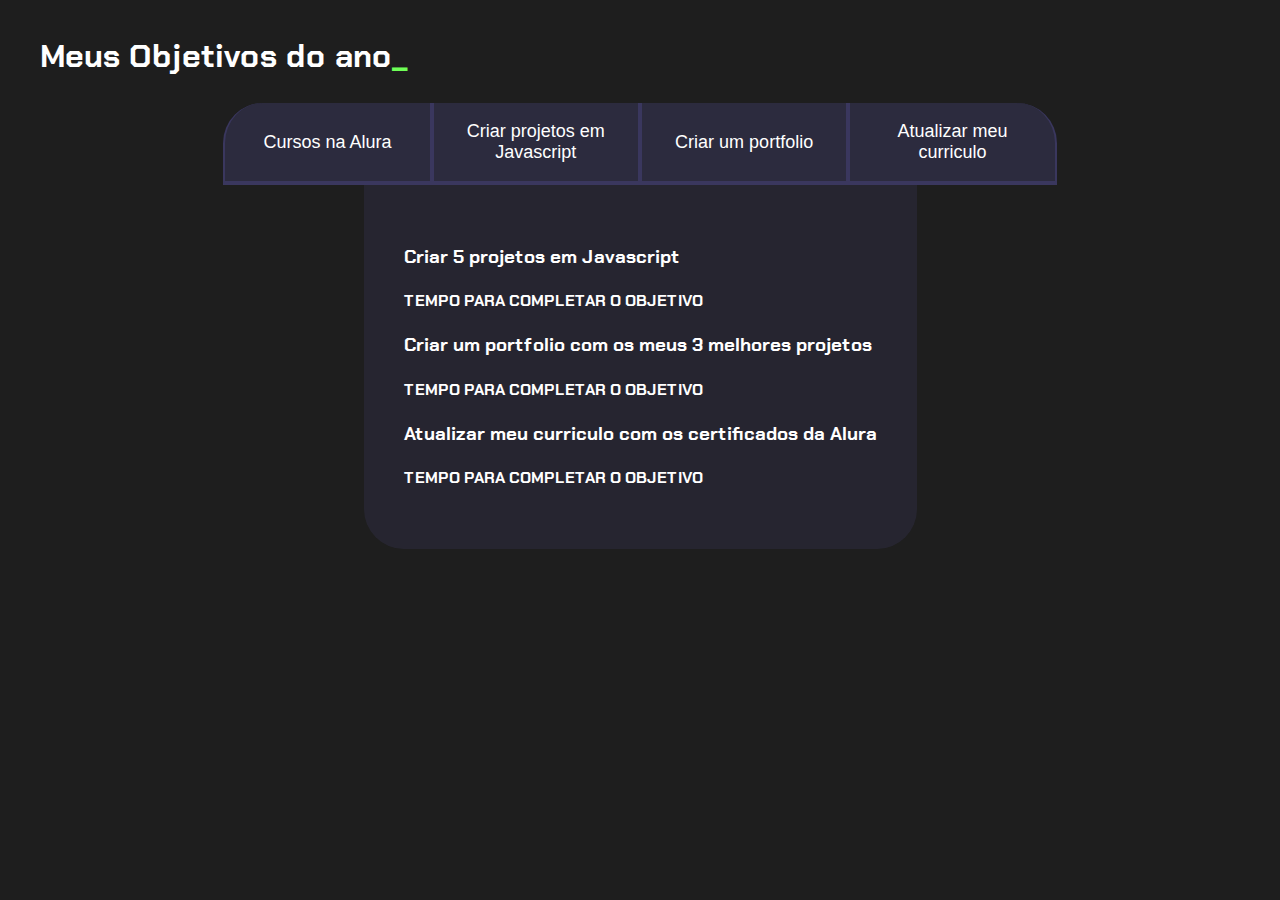
<file: jp.2mc/index.html>
<!DOCTYPE html>
<html lang="pt-br">

<head>
    <meta charset="UTF-8">
    <meta name="viewport" content="width=device-width, initial-scale=1.0">
    <title>Meus objetivos do ano</title>
    <link rel="stylesheet" href="style.css">
</head>

<body>
    <section class="conteudo-principal">
        <h2 class="titulo-principal">Meus Objetivos do ano<span>_</span></h2>
        <div class="botoes">
            <button class="botao">Cursos na Alura</button>
            <button class="botao">Criar projetos em Javascript</button>
            <button class="botao">Criar um portfolio</button>
            <button class="botao">Atualizar meu curriculo</button>
        </div>
        <div class="abas-textos">
            <div class="aba-conteudo-ativo">
                <h3 class="aba-conteudo-titulo-principal">Estudar 4 cursos na Alura</h3>
                <h4 class="aba-conteudo-titulo-secundario">Tempo para completar o objetivo</h4>
            </div>
            <div class="aba-conteudo">
                <h3 class="aba-conteudo-titulo-principal">Criar 5 projetos em Javascript</h3>
                <h4 class="aba-conteudo-titulo-secundario">Tempo para completar o objetivo</h4>
            </div>
            <div class="aba-conteudo">
                <h3 class="aba-conteudo-titulo-principal">Criar um portfolio com os meus 3 melhores projetos</h3>
                <h4 class="aba-conteudo-titulo-secundario">Tempo para completar o objetivo</h4>
            </div>
            <div class="aba-conteudo">
                <h3 class="aba-conteudo-titulo-principal">Atualizar meu curriculo com os certificados da Alura</h3>
                <h4 class="aba-conteudo-titulo-secundario">Tempo para completar o objetivo</h4>
            </div>
        </div>
    </section>
    <script src="main.js"></script> 
</body>
</html>
</file>
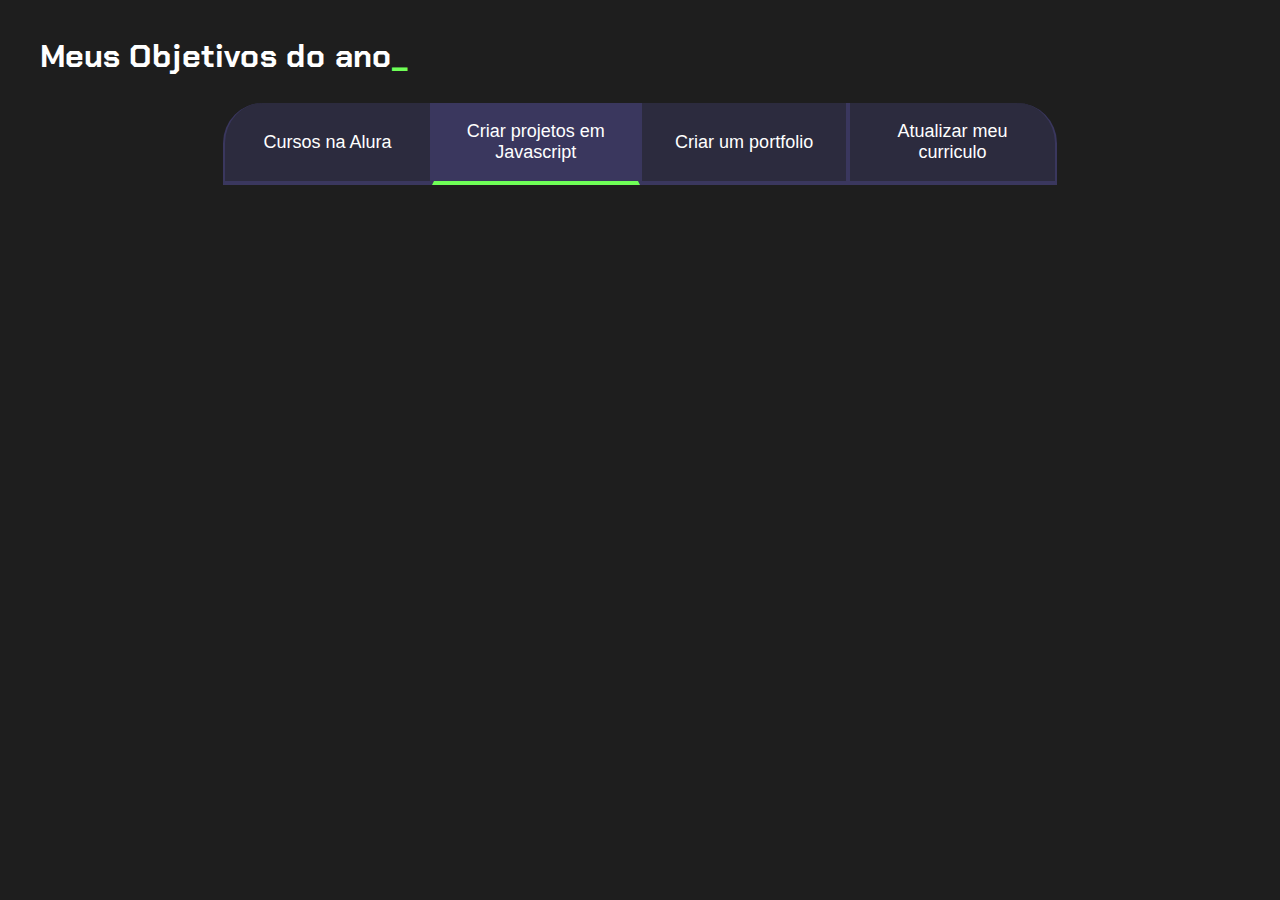
<file: jp.3mc/index.html>
<!DOCTYPE html>
<html lang="pt-br">

<head>
    <meta charset="UTF-8">
    <meta name="viewport" content="width=device-width, initial-scale=1.0">
    <title>Meus objetivos do ano</title>
    <link rel="stylesheet" href="style.css">
</head>

<body>
    <section class="conteudo-principal">
        <h2 class="titulo-principal">Meus Objetivos do ano<span>_</span></h2>
        <div class="botoes">
            <button class="botao">Cursos na Alura</button>
            <button class="botao ativo">Criar projetos em Javascript</button>
            <button class="botao">Criar um portfolio</button>
            <button class="botao">Atualizar meu curriculo</button>
        </div>
    </section>
    <script src="main.js"></script> 
</body> 
</html>
</file>
<file: jp.2mc/style.css>
@import url('https://fonts.googleapis.com/css2?family=Chakra+Petch:wght@400;700&display=swap');

:root {
    --cor-de-fundo: #1E1E1E;
    --verde: #6FFF57;
    --branco: #FFFFFF;
    --botao-ativo: #3A375E;
    --botao-inativo: rgba(58, 55, 94, 0.5);
    --texto-fundo: rgba(58, 55, 94, 0.3);
}

body {
    background-color: var(--cor-de-fundo);
    color: var(--branco);
    font-family: 'Chakra Petch', sans-serif;
}


.conteudo-principal {
    display: flex;
    flex-direction: column;
    justify-content: center;
    align-items: center;
    max-width: 1200px;
    width: 100%;
    margin: 0 auto;
}

.titulo-principal {
    text-align: left;
    width: 100%;
    font-size: 32px;
}

.titulo-principal span {
    color: var(--verde);
}

.abas-textos{
    background-color: var(--texto-fundo);
    padding: 40px;
    border-radius: 0 0 40px 40px;
}

.aba-conteudo-ativo {
    display: block;
}

.aba-conteudo-ativo{ 
    display: none;
}

.aba-conteudo-principal{
    font-size: 28px;
    text-align: center;
}
.aba-conteudo-titulo-secundario{
    text-align: center
    color var(--verde);
    text-transform: uppercase;
}

.botao {
    font-family: "Crakra Petch", sans-serif;
    background-color: var(--botao-inativo);
    color: var(--branco);
    display: flex;
    justify-content: center;
    padding: 1em;
    font-size: 18px;
    align-items: center;
    width: 100%;
    border-bottom: 4px solid var(--botao-ativo);
    border-left: 2px solid var(--botao-ativo);
    border-right: 2px solid var(--botao-ativo);
    border-top: none;
}   

.botao:first-child {
    border-radius: 40px 40px 0 0;
}

.botoes {
    display: block;
}

.botao.ativo {
    background-color: var(--botao-ativo);
    border-bottom: 4px solid var(--verde);
}

@media screen and (min-width: 768px) {
    .botoes {
        display: flex;
    }

    .botao:first-child {
        border-radius: 40px 0 0 0;
    }

    .botao:last-child {
        border-radius: 0 40px 0 0;
    }
}
</file>
<file: jp.3mc/style.css>
@import url('https://fonts.googleapis.com/css2?family=Chakra+Petch:wght@400;700&display=swap');

:root {
    --cor-de-fundo: #1E1E1E;
    --verde: #6FFF57;
    --branco: #FFFFFF;
    --botao-ativo: #3A375E;
    --botao-inativo: rgba(58, 55, 94, 0.5);
    --texto-fundo: rgba(58, 55, 94, 0.3);
}

body {
    background-color: var(--cor-de-fundo);
    color: var(--branco);
    font-family: 'Chakra Petch', sans-serif;
}


.conteudo-principal {
    display: flex;
    flex-direction: column;
    justify-content: center;
    align-items: center;
    max-width: 1200px;
    width: 100%;
    margin: 0 auto;
}

.titulo-principal {
    text-align: left;
    width: 100%;
    font-size: 32px;
}

.titulo-principal span {
    color: var(--verde);
}

.botao {
    font-family: "Crakra Petch", sans-serif;
    background-color: var(--botao-inativo);
    color: var(--branco);
    display: flex;
    justify-content: center;
    padding: 1em;
    font-size: 18px;
    align-items: center;
    width: 100%;
    border-bottom: 4px solid var(--botao-ativo);
    border-left: 2px solid var(--botao-ativo);
    border-right: 2px solid var(--botao-ativo);
    border-top: none;
}   

.botao:first-child {
    border-radius: 40px 40px 0 0;
}

.botoes {
    display: block;
}

.ativo {
    background-color: var(--botao-ativo);
    border-bottom: 4px solid var(--verde);
}

@media screen and (min-width: 768px) {
    .botoes {
        display: flex;
    }

    .botao:first-child {
        border-radius: 40px 0 0 0;
    }

    .botao:last-child {
        border-radius: 0 40px 0 0;
    }
}
</file>
